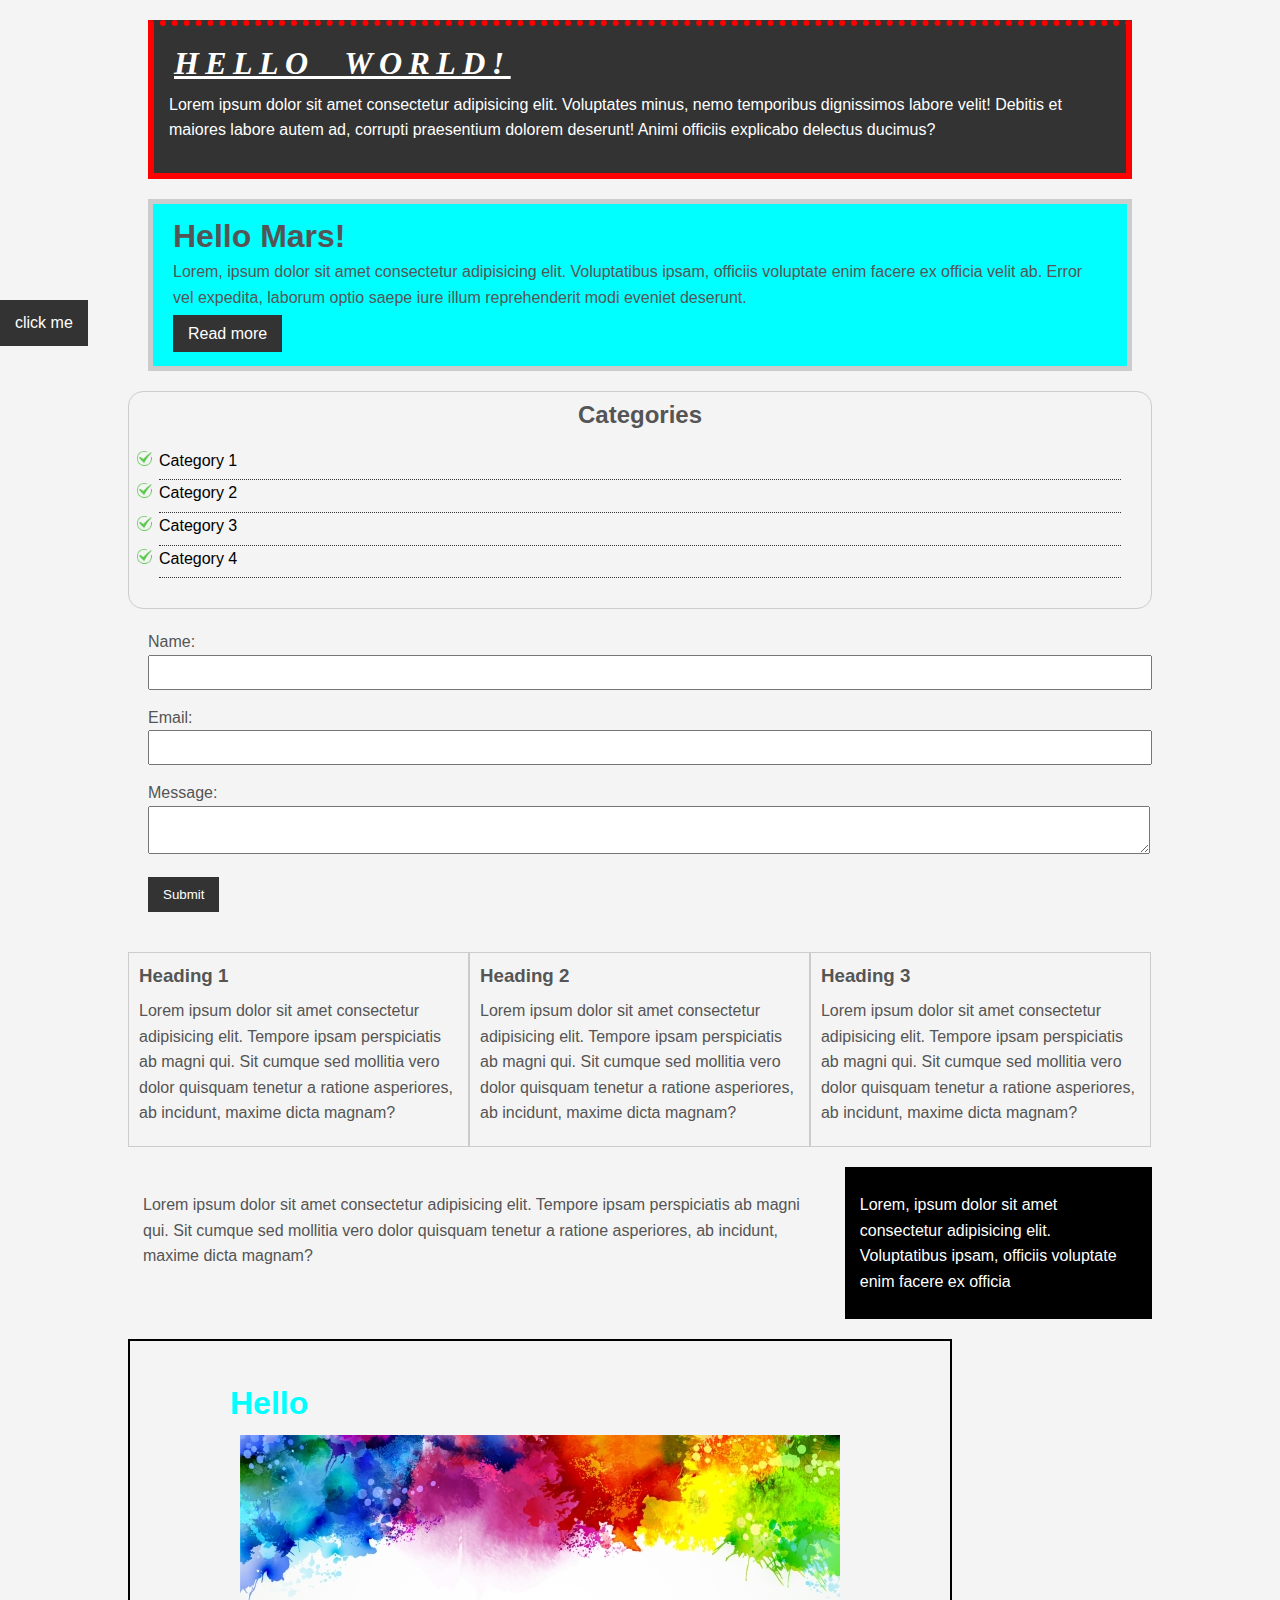
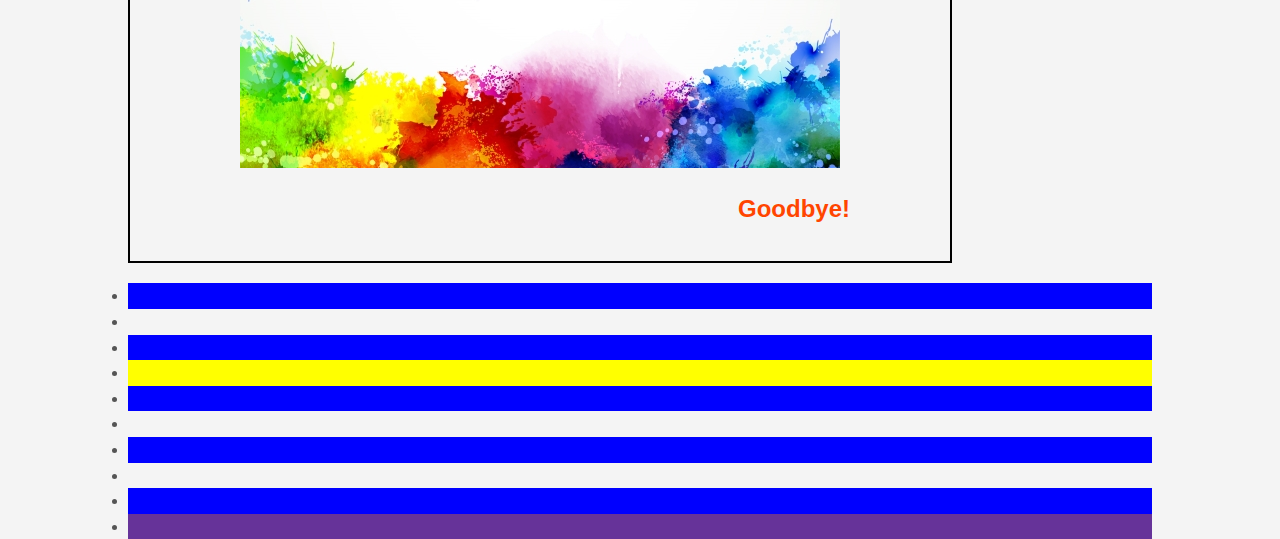
<file: 1/index.html>
<!DOCTYPE html>
<html>

<head>
    <meta charset="utf-8" />
    <meta http-equiv="X-UA-Compatible" content="IE=edge">
    <title>First Lesson</title>
    <meta name="viewport" content="width=device-width, initial-scale=1">
    <link rel="stylesheet" type="text/css" media="screen" href="css/style.css" />
</head>

<body>
    <div class="container">
        <div class="box-1">
            <h1>Hello World!</h1>
            <p>Lorem ipsum dolor sit amet consectetur
                adipisicing elit. Voluptates minus,
                nemo temporibus dignissimos labore
                velit! Debitis et maiores labore autem ad,
                corrupti praesentium dolorem deserunt!
                Animi officiis explicabo delectus ducimus?
            </p>
        </div>
        <div class="box-2 ">
            <h1>Hello Mars!</h1>
            <p>
                Lorem, ipsum dolor sit amet consectetur
                adipisicing elit. Voluptatibus ipsam,
                officiis voluptate enim facere ex officia
                velit ab. Error vel expedita, laborum
                optio saepe iure illum reprehenderit
                modi eveniet deserunt.
            </p>
            <a class="button" href="#">Read more</a>
        </div>
        <div class="categories">
            <h2>Categories</h2>
            <ul>
                <li>
                    <a href="#">Category 1</a>
                </li>
                <li>
                    <a href="#">Category 2</a>
                </li>
                <li>
                    <a href="#">Category 3</a>
                </li>
                <li>
                    <a href="#">Category 4</a>
                </li>
            </ul>
        </div>
        <form class="my-form">
            <div class="form-group">
                <label>Name:</label>
                <input type="text" name="name">
            </div>
            <div class="form-group">
                <label>Email:</label>
                <input type="text" name="email">
            </div>
            <div class="form-group">
                <label>Message:</label>
                <textarea name="message"></textarea>
            </div>
            <input class="button" type="submit" value="Submit" name="">
        </form>
        <div class="block">
            <h3>Heading 1</h3>
            <p>Lorem ipsum dolor sit amet consectetur
                adipisicing elit. Tempore ipsam perspiciatis ab
                magni qui. Sit cumque sed mollitia vero dolor quisquam
                tenetur a ratione asperiores, ab incidunt,
                maxime dicta magnam?
            </p>
        </div>
        <div class="block">
            <h3>Heading 2</h3>
            <p>Lorem ipsum dolor sit amet consectetur
                adipisicing elit. Tempore ipsam perspiciatis ab
                magni qui. Sit cumque sed mollitia vero dolor quisquam
                tenetur a ratione asperiores, ab incidunt,
                maxime dicta magnam?
            </p>
        </div>
        <div class="block">
            <h3>Heading 3</h3>
            <p>Lorem ipsum dolor sit amet consectetur
                adipisicing elit. Tempore ipsam perspiciatis ab
                magni qui. Sit cumque sed mollitia vero dolor quisquam
                tenetur a ratione asperiores, ab incidunt,
                maxime dicta magnam?
            </p>
        </div>
        <div class="clr"></div>
        <div id="main-block">
            <p>Lorem ipsum dolor sit amet consectetur
                adipisicing elit. Tempore ipsam perspiciatis ab
                magni qui. Sit cumque sed mollitia vero dolor quisquam
                tenetur a ratione asperiores, ab incidunt,
                maxime dicta magnam?
            </p>
        </div>
        <div id="side-bar">
            <p>
                Lorem, ipsum dolor sit amet consectetur
                adipisicing elit. Voluptatibus ipsam,
                officiis voluptate enim facere ex officia
            </p>
        </div>
        <div class="clr"></div>
        <div class="p-box">
            <h1>Hello</h1>
            <h2>Goodbye!</h2>
        </div>
        <div class="my-list">
            <ul>
                <li></li>
                <li></li>
                <li></li>
                <li></li>
                <li></li>
                <li></li>
                <li></li>
                <li></li>
                <li></li>
                <li></li>
            </ul>
        </div>
    </div>
    <a class="fix-me button" href="#">click me</a>
</body>

</html>
</file>
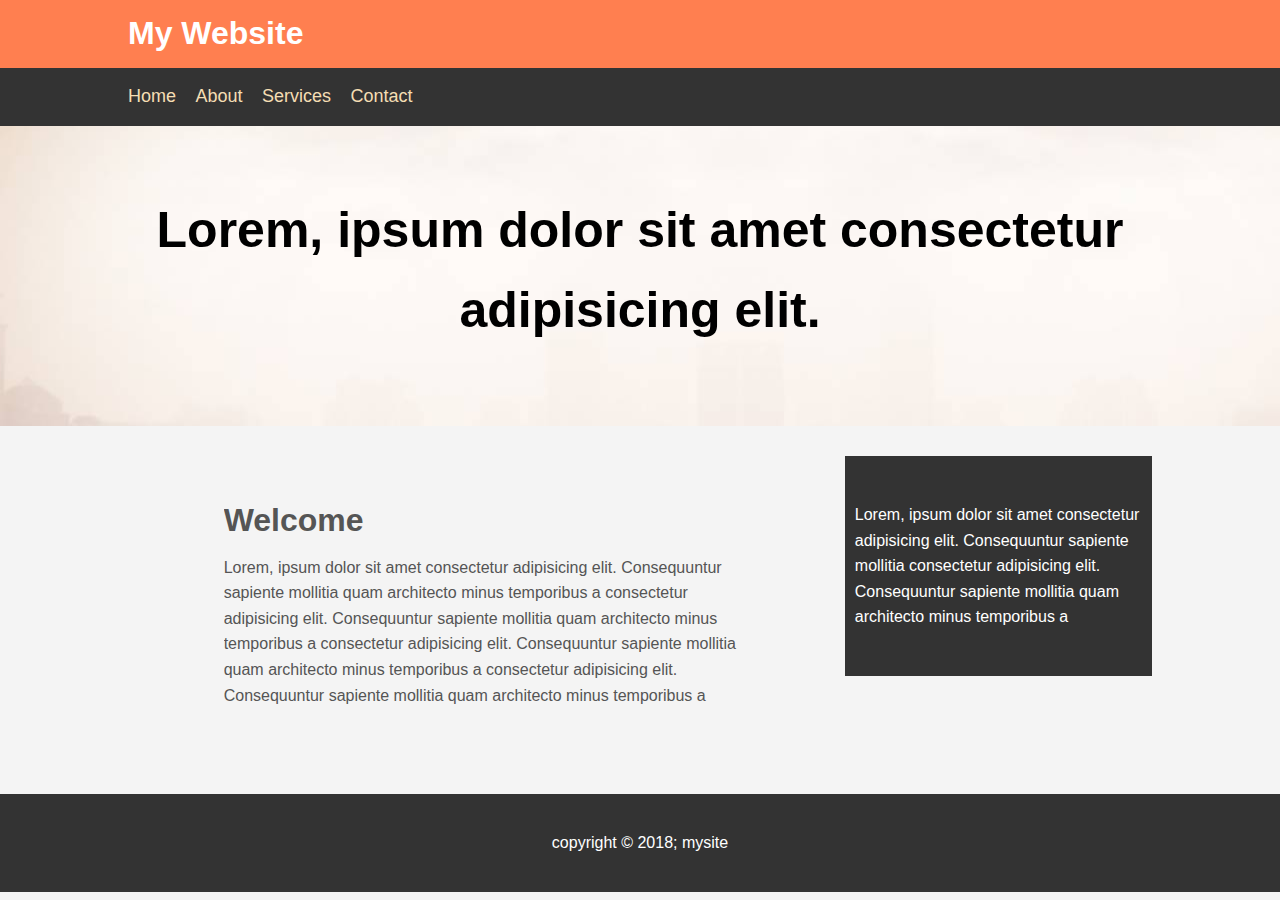
<file: 2/index.html>
<!DOCTYPE html>
<html>

<head>
    <meta charset="utf-8" />
    <meta http-equiv="X-UA-Compatible" content="IE=edge">
    <title>my website</title>
    <meta name="viewport" content="width=device-width, initial-scale=1">
    <link rel="stylesheet" type="text/css" href="css/style.css" />
</head>

<body>
    <header id="main-header">
        <div class="container">
            <h1>My Website</h1>
        </div>
    </header>
    <nav id="navbar">
        <div class="container">
            <ul>
                <li><a href="#">Home</a></li>
                <li><a href="#">About</a></li>
                <li><a href="#">Services</a></li>
                <li><a href="#">Contact</a></li>
            </ul>
        </div>
    </nav>
    <section id="showcase">
        <div class="container">
            <h1>Lorem, ipsum dolor sit amet
                consectetur adipisicing elit.
            </h1>
        </div>
    </section>
    <div class="container">
        <section id="main">
            <div class="container">
                <h1>Welcome</h1>
                <p>Lorem, ipsum dolor sit amet
                    consectetur adipisicing elit.
                    Consequuntur sapiente mollitia
                    quam architecto minus temporibus a
                    consectetur adipisicing elit.
                    Consequuntur sapiente mollitia
                    quam architecto minus temporibus a
                    consectetur adipisicing elit.
                    Consequuntur sapiente mollitia
                    quam architecto minus temporibus a
                    consectetur adipisicing elit.
                    Consequuntur sapiente mollitia
                    quam architecto minus temporibus a
                </p>
            </div>
        </section>
        <aside id="sidebar">
            <p>Lorem, ipsum dolor sit amet
                consectetur adipisicing elit.
                Consequuntur sapiente mollitia
                consectetur adipisicing elit.
                Consequuntur sapiente mollitia
                quam architecto minus temporibus a
            </p>
        </aside>
    </div>
    <footer id="main-footer">
        <p>copyright &copy 2018; mysite</p>
    </footer>
</body>

</html>
</file>
<file: 1/css/style.css>
* { /*init all default css, h1 has padding now does not*/
    margin: 0;
    padding: 0%;
}

body {
    background-color: #f4f4f4;
    color: #555555;

    font-family: Arial, Helvetica, sans-serif;
    font-size: 16px;
    font-weight: normal;
    /**same as above*/
    font: normal 16px Arial Helvetica, sans-serif;
    line-height: 1.6em;
}

a {
    text-decoration: none;
    color: #000
}

a:hover {
    color:orange;
}

a:active {
    color: aqua;
}

a:visited {

}

p {
    padding-top: 10px;
    padding-bottom: 10px;
}

.container{
    width: 80%;
    margin: auto; /*put space left and right*/
}

.button {
    background-color: #333;
    color: white;
    padding: 10px 15px;
    border: none;
    
}
.button:hover {
    background-color: red;
    color:white;
    
}

.clr {
    clear: both;
}

.box-1{
    background-color: #333; /*same with #333333*/
    color: white;

    /* border - width - color - type*/
    border-right: 5px red solid;
    border-left: 5px red solid;
    border-top: 5px red solid;
    border-bottom: 5px red solid;

    /*all of them are same so*/
    border: 5px red solid;

    /*set one by one*/
    border-width: 6px;
    border-color: red;
    border-top-style: dotted;

    padding-top: 20px;
    padding-bottom: 20px;
    padding-right: 15px;
    padding-left: 15px;
    padding: 20px 15px;

    margin-top: 20px;
    margin: 20px;
}

.box-1 h1 {
    margin: 5px;
    font-family: Tahoma;
    font-weight: 800;
    font-style: italic;
    text-decoration: underline;
    text-transform: uppercase;
    letter-spacing: 0.2em;
    word-spacing: 0.5em;
}

.box-2 {
    background-color: aqua;
    
    border: 5px solid #ccc;
    padding: 20px;
    margin: 20px;
}

.categories {
    border: 1px #ccc solid;
    padding: 10px;
    border-radius: 15px;
}
.categories h2 {
    text-align: center;
}

.categories ul {
    padding: 20px;
    list-style: square;
    list-style: none;
}

.categories li {
    padding-bottom: 6px;
    border-bottom: 1px #333 dotted;
    list-style-image: url('../images/check.png');
}

.my-form {
    padding: 20px;
    margin-bottom: 20px;
}

.my-form .form-group {
    padding-bottom: 15px;
}

.my-form label {
    display: block;
}

.my-form input[type="text"], .my-form textarea{    
    padding: 8px;
    width: 100%;
}

.block {
    float: left;
    width: 33.3%;
    padding: 10px;
    border: 1px solid #ccc;
    box-sizing: border-box;
    margin-bottom: 20px;
}

#main-block {
    float: left;
    width: 70%;
    padding: 15px;
    box-sizing: border-box;
    margin-bottom: 20px;
}

#side-bar {
    float: right;
    width: 30%;
    background-color: black;
    color: white;
    padding: 15px;
    box-sizing: border-box;
    margin-bottom: 20px;
}

.p-box {
    width: 800px;
    height: 500px;
    border: 2px solid black;
    padding: 10px;
    margin-bottom: 20px;
    position: relative;
    background-image: url("../images/bg.jpg");
    background-repeat: no-repeat;
    background-position: 100px 200px;
    background-position: center;
}
.p-box h1 {
    color: aqua;
    position: absolute; /*make h1 start browser window, if there is relative on its parent, make it start ffrom its parent*/
    top:50px;
    left: 100px;
}

.p-box h2 {
    color: orangered;
    position: absolute;
    bottom:40px;
    right: 100px;
}

.fix-me {
    position: fixed;
    top: 300px;
}

.my-list li:first-child{
background: red;
}

.my-list li:last-child{
background: rebeccapurple;
}

.my-list li:nth-child(4){
    background: yellow;
}

.my-list li:nth-child(odd){
    background: blue;
}
</file>
<file: 2/css/style.css>
body{
    background-color: #f4f4f4;
    color: #555;
    font-family: Arial, Helvetica, sans-serif;
    font-size: 16px;
    line-height: 1.6em;
    margin: 0px;
}

.container {
    width: 80%;
    margin: auto;
    overflow: hidden; /*no scroll bar*/
}

#main-header {
    background-color: coral;
    color: white;
}

#navbar {
    background-color: #333;
    color: white;
}

#navbar ul {
    padding: 0px;
    list-style:none;
}

#navbar li {
    display: inline;
}

#navbar a {
    color: wheat;
    text-decoration: none;
    font-size: 18px;
    padding-right: 15px;
}

#navbar a:hover {
    color:chocolate;
}

#showcase {
    background-image:url("../images/bg.jpg");
    background-position: center;
    min-height: 300px;
    margin-bottom: 30px;
    text-align: center;
}

#showcase h1 {
    color: black;
    font-size: 50px;
    line-height: 1.6em;
    padding-top: 30px;
}

#main {
    float: left;
    width: 70%;
    padding: 30px;
    box-sizing: border-box;
}

#sidebar {
    float: right;
    width: 30%;
    background: #333;
    color: white;
    padding: 30px 10px;
    box-sizing: border-box;
}

#main-footer {
    background: #333;
    color: white;
    text-align: center;
    padding: 20px;
    margin-top: 40px;
}

@media(max-width:600px) {
    #main {
        width: 100%;
        float: none;
    }
    #sidebat {
        width: 100%;
        float: none;
    }
}
</file>
